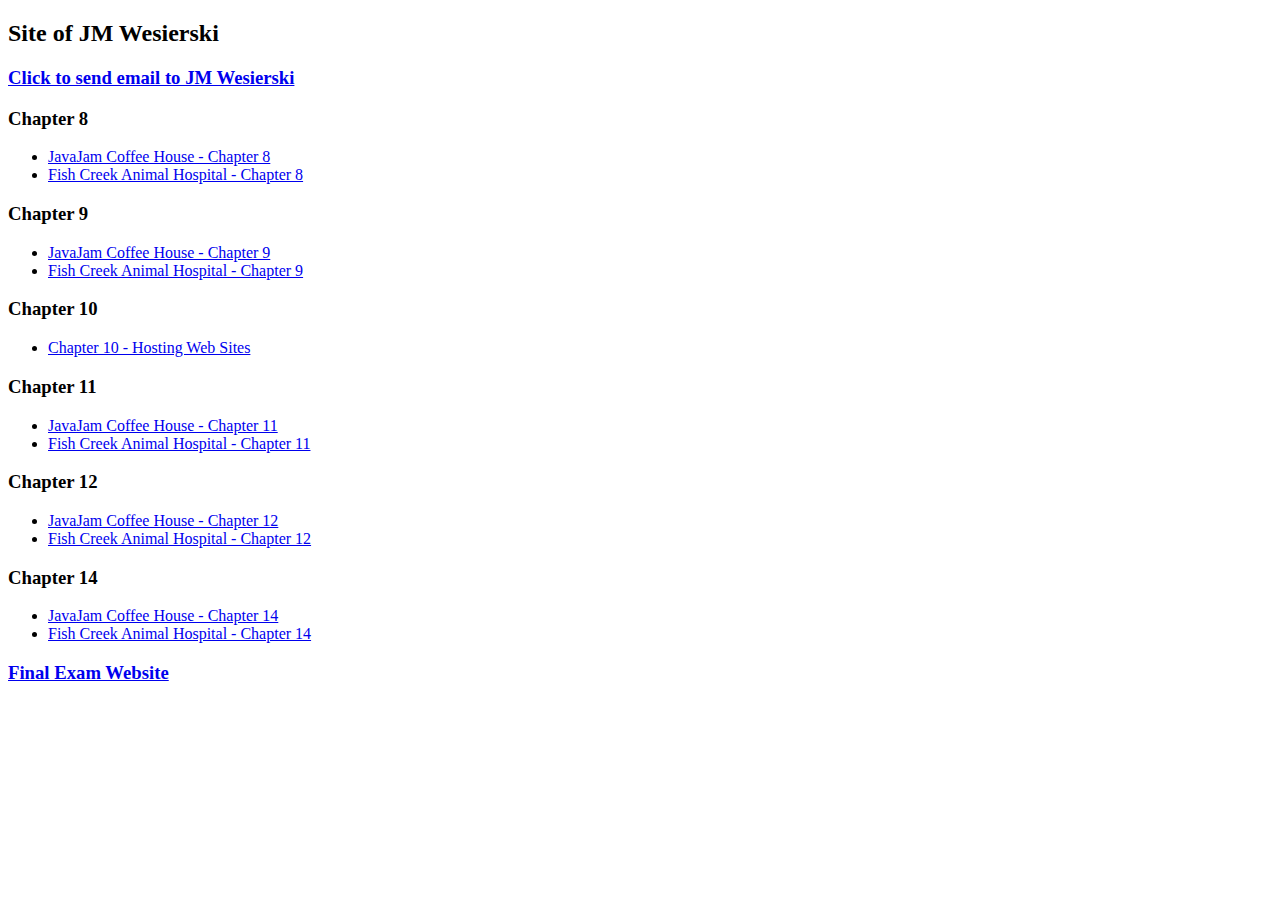
<file: index.html>
<!DOCTYPE html PUBLIC "-//W3C//DTD XHTML 1.0 Transitional//EN" "http:/www.w3.org/TR/xhtml1/DTD/xhtml1-transitional.dtd" >
<html xmlns="http://www.w3.org/1999/xhtml" lang="en" xml:lang="en">
<head>
<title>Site of JM Wesierski</title>
<meta http-equiv="Content-Type" content="text/html; charset=utf-8"/>
</head>
<body>
<h2>Site of JM Wesierski </h2>
<h3><a href="mailto:jwesierski@gmail.com">Click to send email to JM Wesierski</a></h3>
<h3>Chapter 8</h3>
<ul>
<li><a href="javajam8/index.html">JavaJam Coffee House - Chapter 8</a></li>
<li><a href="fishcreek8/index.html">Fish Creek Animal Hospital - Chapter 8</a> </li>
</ul>
<h3>Chapter 9</h3>
<ul>
<li><a href="javajam9/index.html">JavaJam Coffee House - Chapter 9</a></li>
<li><a href="fishcreek9/index.html">Fish Creek Animal Hospital - Chapter 9 </a></li>
</ul>
<h3>Chapter 10</h3>
<ul>
<li><a href="IndexFile/index.html">Chapter 10 - Hosting Web Sites</a></li>
</ul>
<h3>Chapter 11</h3>
<ul>
<li><a href="javajam11/index.html">JavaJam Coffee House - Chapter 11</a></li>
<li><a href="fishcreek11/index.html">Fish Creek Animal Hospital - Chapter 11</a></li>
</ul>
<h3>Chapter 12</h3>
<ul>
<li><a href ="javajam12/index.html">JavaJam Coffee House - Chapter 12</a></li>
<li><a href="fishcreek12/index.html">Fish Creek Animal Hospital - Chapter 12</a></li>
</ul>
<h3>Chapter 14</h3>
<ul>
<li><a href ="javajam14/index.html">JavaJam Coffee House - Chapter 14</a></li>
<li><a href="fishcreek14/index.html">Fish Creek Animal Hospital - Chapter 14</a></li>
</ul>
<h3><a href="final/index.html">Final Exam Website</a> </h3>
<!––I called the folder final and the file index.html. That is a place holder for
your actual folder and file names. If you call the folder exam and the file
final.html, you must make those changes in the “main” index.html. Again, if you
name the folder and file different names, you must change the file and folder
names in the “main”index.html – the one located in yourname/cimw100B folder
so that it EXACTLY matches.-->
</body>
</html>
</file>
